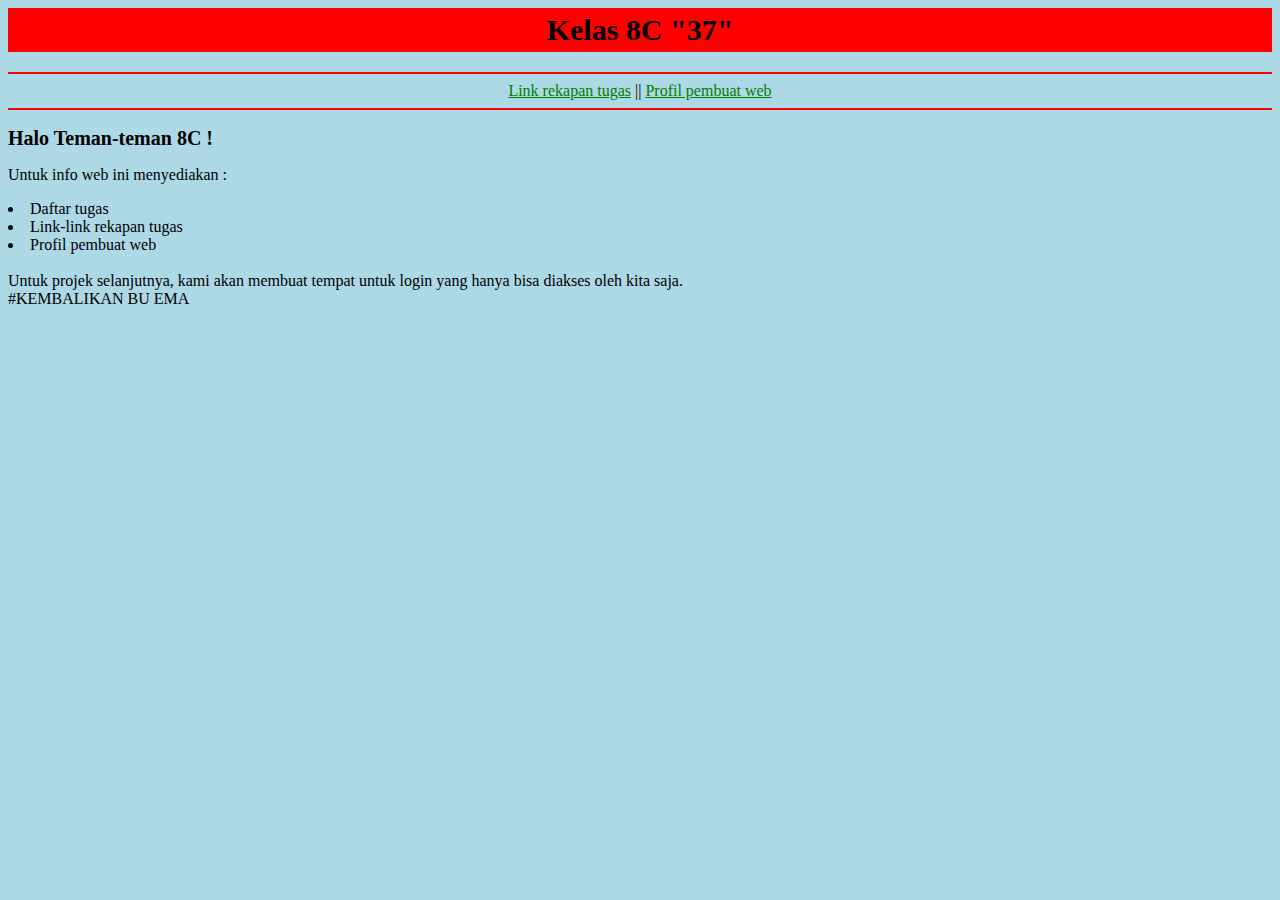
<file: index.html>
<html>

<head>

  <title>Kelas 8C Angkatan 37</title>
  <link rel="stylesheet" type="text/css" href="style-1.css">
  <meta name="viewport" content="width=device-width, initial-scale=1">


</head>


<body>
  <center>  <h1> Kelas 8C "37"</h1> </center>
  <div>

    <hr color="red" height="30px"</hr>
    <center> <a href="Link Rekapan.html">Link rekapan tugas</a> || <a href="Profil.html">Profil pembuat web</a> </center>
    <hr color="red" height="30px"</hr>

  </div>

  <h2>Halo Teman-teman 8C !</h2>

  <p>
    Untuk info web ini menyediakan : <br>
    <li> Daftar tugas </li>
    <li> Link-link rekapan tugas</li>
    <li> Profil pembuat web</li> <br>
    Untuk projek selanjutnya, kami akan membuat tempat untuk login yang hanya bisa diakses oleh kita saja.<br>
    #KEMBALIKAN BU EMA
  </p>

</body>

</html>
</file>
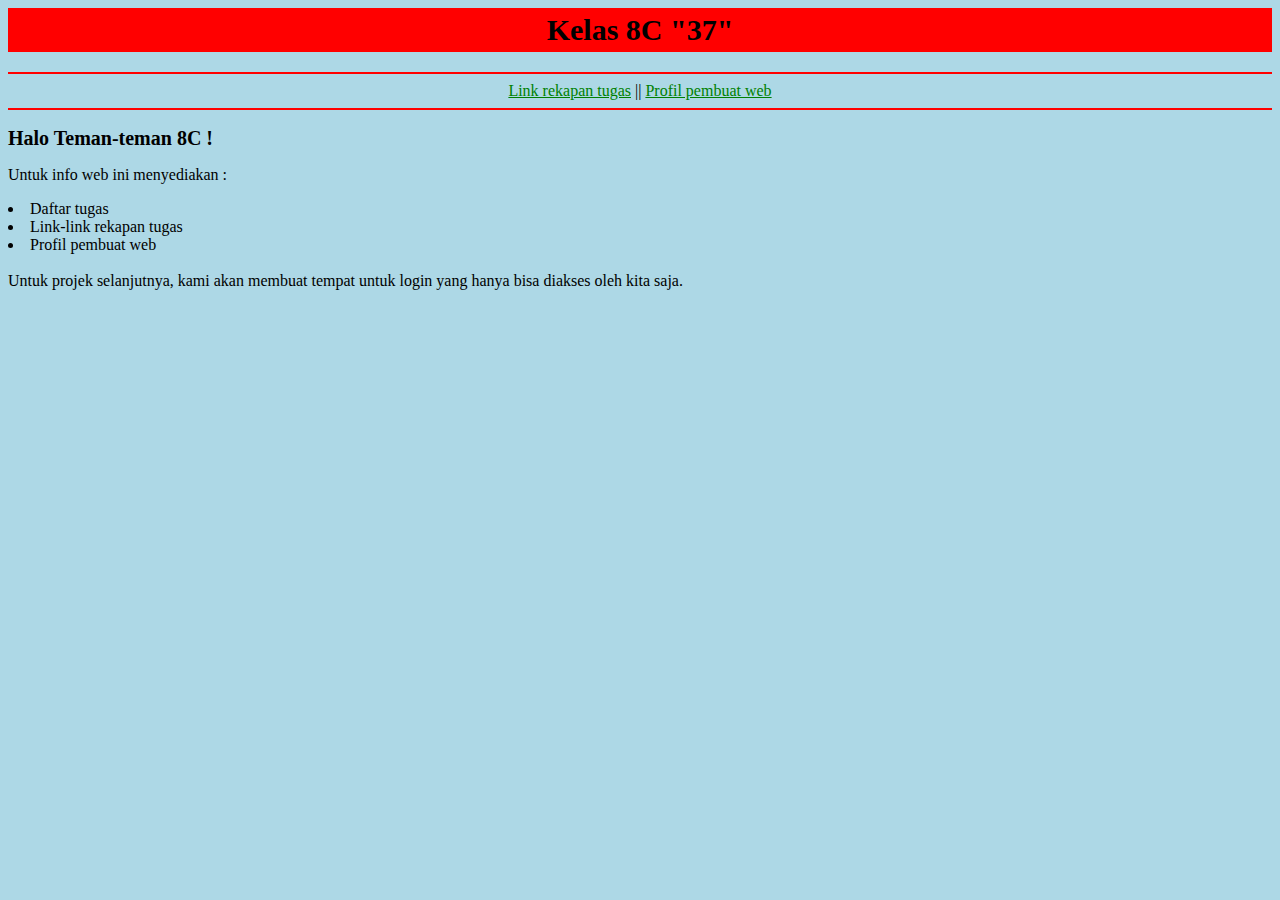
<file: Kelas 8C 236.html>
<html>

<head>

  <title>Kelas 8C Angkatan 37</title>
  <link rel="stylesheet" type="text/css" href="style-1.css">
  <meta name="viewport" content="width=device-width, initial-scale=1">


</head>


<body>
  <center>  <h1> Kelas 8C "37"</h1> </center>
  <div>

    <hr color="red" height="30px"</hr>
    <center> <a href="Link Rekapan.html">Link rekapan tugas</a> || <a href="Profil.html">Profil pembuat web</a> </center>
    <hr color="red" height="30px"</hr>

  </div>

  <h2>Halo Teman-teman 8C !</h2>

  <p>
    Untuk info web ini menyediakan : <br>
    <li> Daftar tugas </li>
    <li> Link-link rekapan tugas</li>
    <li> Profil pembuat web</li> <br>
    Untuk projek selanjutnya, kami akan membuat tempat untuk login yang hanya bisa diakses oleh kita saja. </p>
  

</body>

</html>
</file>
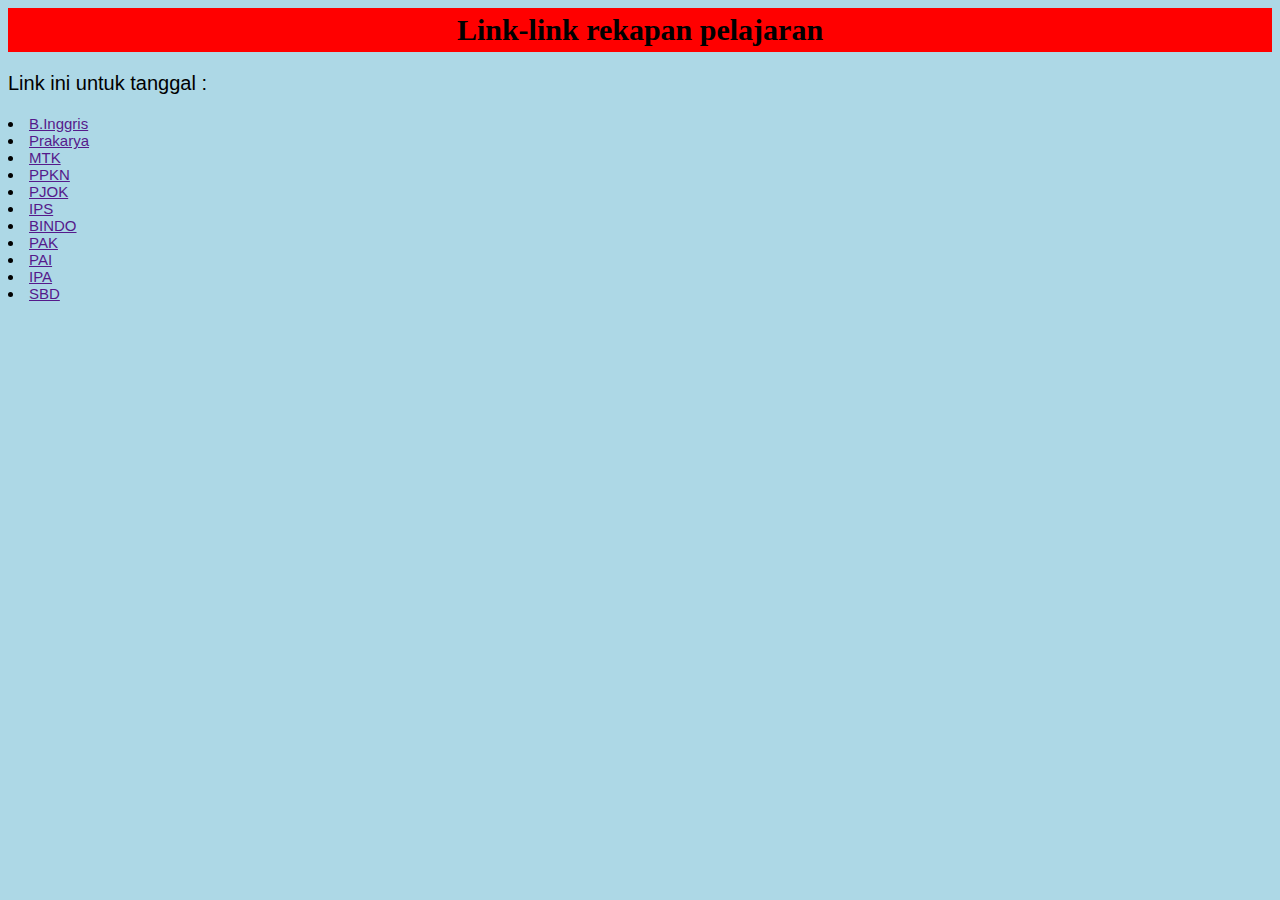
<file: Link Rekapan.html>
<html>

<head>
  
  <title> Rekapan Tugas</title>
  <link rel="stylesheet" type="text/css" href="style-2.css">
   <meta name="viewport" content="width=device-width, initial-scale=1">
  
  
  </head>

<body>
  

  
<center> <h1> Link-link rekapan pelajaran </h1> </center>

   
<p>
Link ini untuk tanggal : 
</p>

<div>
<li> <a href="">B.Inggris </a> <br> </li>
<li> <a href="">Prakarya </a>  <br> </li>
<li> <a href="">MTK  </a> <br> </li>
<li> <a href="">PPKN  </a> <br> </li>
<li> <a href="">PJOK </a> <br> </li>
<li> <a href="">IPS </a> <br> </li>
<li> <a href="">BINDO </a> <br> </li>
<li> <a href="">PAK </a> <br> </li>
<li> <a href="">PAI </a> <br> </li>
<li> <a href="">IPA </a> <br> </li>
<li> <a href="">SBD </a> <br> </li>

</div>

</body>


</html>
</file>
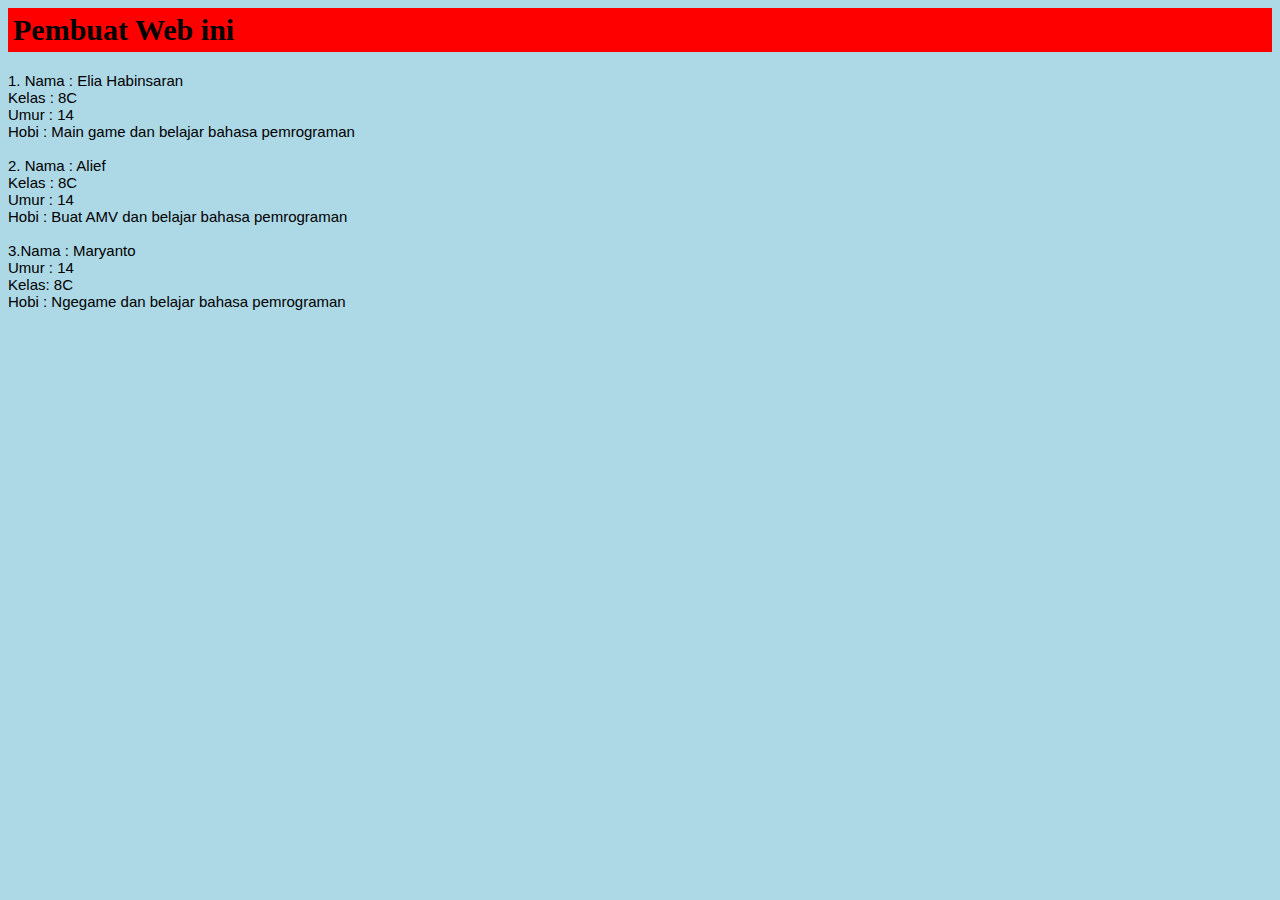
<file: Profil.html>
<html>

<head>

  <title> Profil </title>
   <meta name="viewport" content="width=device-width, initial-scale=1">
       <link rel="stylesheet" type="text/css" href="style-3.css">

</head>


<body>

  <h1> Pembuat Web ini </h1>

  <div>

    <p>
      1. Nama : Elia Habinsaran <br>
      Kelas : 8C <br>
      Umur : 14 <br>
      Hobi : Main game dan belajar bahasa pemrograman     <br>
      <br>
      2. Nama : Alief <br>
      Kelas : 8C <br>
      Umur : 14 <br>
      Hobi : Buat AMV dan belajar bahasa pemrograman <br>
      <br>

      3.Nama : Maryanto <br>
      Umur : 14 <br>
      Kelas: 8C <br>
      Hobi : Ngegame dan belajar bahasa pemrograman <br>
      <br>
    </p>
  </body>

</html>
</file>
<file: style-1.css>
body {
  background-color:lightblue ;
}

h1 {
  font-family: Verdana;
  font-size: 30px;
  background-color: red;
  padding: 5px;
}

a {
  color: green;
}

h2 {
  font-family: Verdana;
  font-size: 20px;
}
</file>
<file: style-2.css>
h1 {
  font-family: Verdana;
  font-size: 30px;
  background-color: red;
  padding: 5px;
}

p {
  font-family: Arial;
  font-size: 20px;
}

body {
  background-color: lightblue;
}
 
div {
  font-family: Arial;
  font-size : 15px;
}
</file>
<file: style-3.css>
body {
  background-color: lightblue;
}

h1 {
  font-family: Verdana;
  font-size: 30px;
  background-color: red;
  padding: 5px;
}

p {
  font-family: Arial;
  font-size: 15px;
}
</file>
